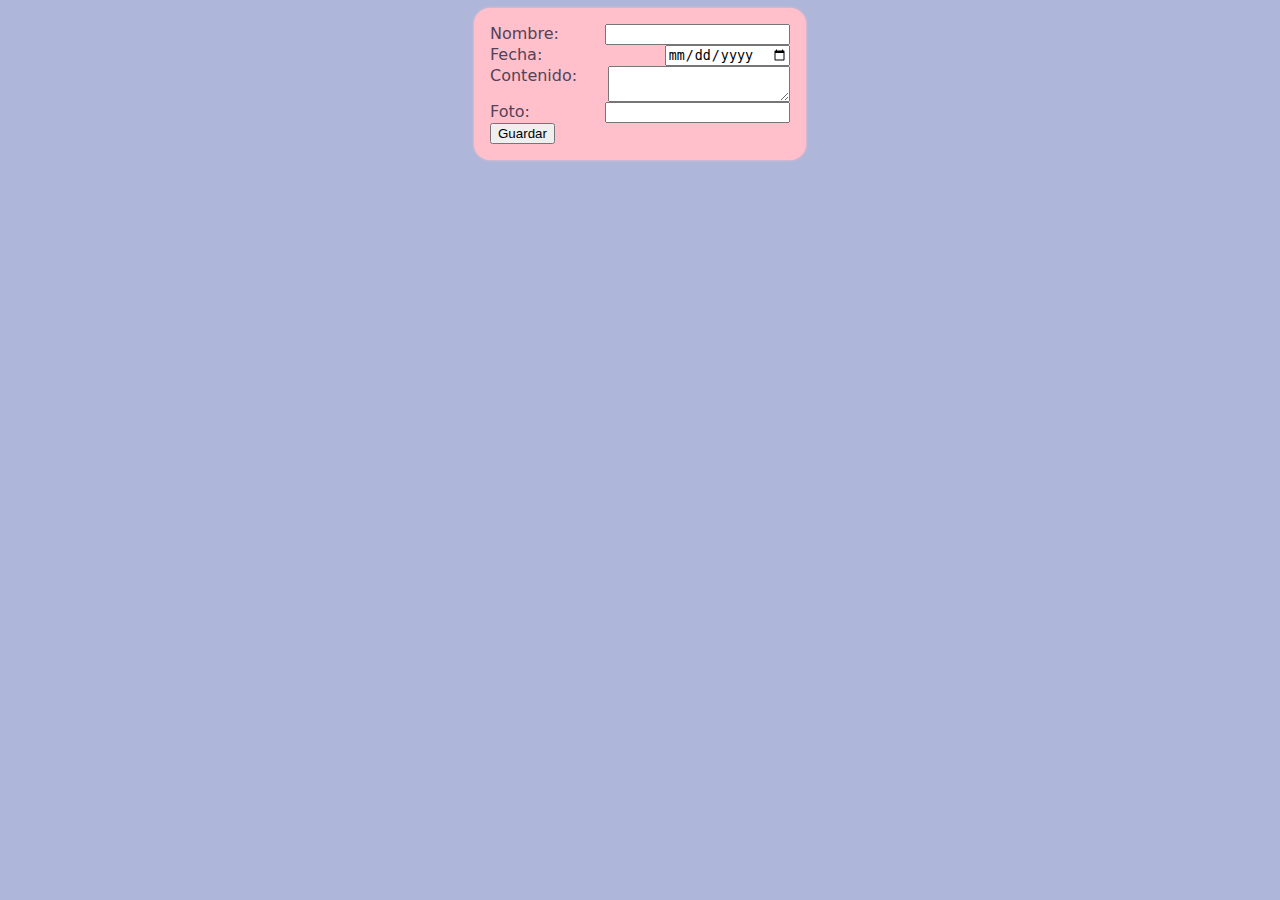
<file: index2.html>
<!DOCTYPE html>
<html lang="en">
<head>
    <meta charset="UTF-8">
    <meta name="viewport" content="width=device-width, initial-scale=1.0">
    <title>Document</title>
    <link rel="stylesheet" href="estilos.css">
</head>
<body>
    <form action="" method="post">
    <div>
        <label for="nombre">Nombre:</label>
        <input type="text" id="nombre">
    </div>
    <div>
        <label for="fecha">Fecha:</label>
        <input type="date" id="fecha">
    </div>
    <div>
        <label for="contenido">Contenido:</label>
        <textarea id="contenido"></textarea>
    </div>
    <div>
        <label for="foto">Foto:</label>
        <input type="text" id="foto">
    </div>
    <div>
        <button>Guardar</button>
    </div>
</form>
<script>
    const form = document.querySelector("form")
    form.addEventListener("submit", (ev) => {
        ev.preventDefault()
        confetti({
            particleCount: 100,
            spread: 70,
            origin: {y: 0.6},
            });
       })
</script>
    
</body>
</html>
</file>
<file: estilos.css>
body{
    background-color: rgb(174, 182, 217);
    font-family: system-ui, -apple-system, BlinkMacSystemFont, 'Segoe UI', Roboto, Oxygen, Ubuntu, Cantarell, 'Open Sans', 'Helvetica Neue', sans-serif;
    color: rgb(82, 67, 89);

}
section{
    display: grid;
    grid-template-columns: 1fr 1fr 1fr;
    gap: 2em;
    width: 80%;
    margin: 0 auto;

}
img{
    width: 100%;
    border-radius: 5%;
    transition: all .6s;
   
}

div{
    overflow: hidden;
}

img:hover{
    transform: scale(1.5);
}
form{
    border-radius: 1em;
    box-shadow: 0 0 3px pink;
    width: 300px;
    margin: 0 auto;
    padding: 1em;
    background-color: pink;

    div{
        display: flex;
        justify-content: space-between;
    }
}
</file>
